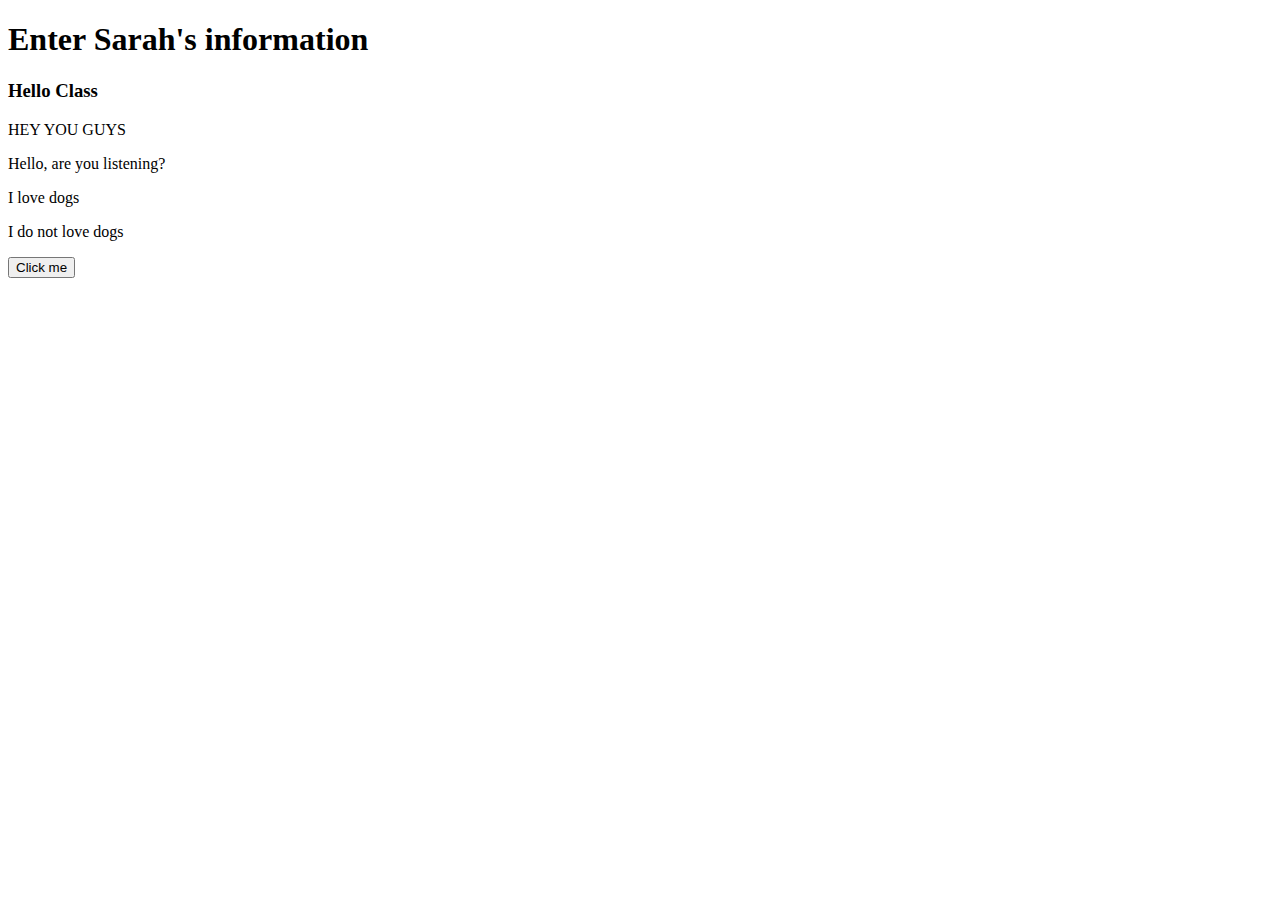
<file: day18/index.html>
<!DOCTYPE html>
<html lang="en">
<head>
    <meta charset="utf-8">
    <meta name="viewport" content="width=device-width, initial-scale=1.0">

    <title>JS Intro</title>
</head>

<body>
  
    <h1 id="title">Enter your information</h1>

   <div id = "main-section">
        <h1>Hello Class!</h1>
    </div>
   
   <p>HEY YOU GUYS</p>
    <p>Hello, are you listening?</p>
   
   <p class="dog-paragraph" id="paragraph-1">I love dogs</p>
    <p class="dog-paragraph" id="paragraph-2">I do not love dogs</p>
   
  <button onclick="myFunction()">Click me</button> 
   
    <p id="demo"></p>
   
   
   
<!--
    

   

    




-->
    
<!--    js scripts-->
<script src="dom.js"></script>


</body>
</html>
</file>
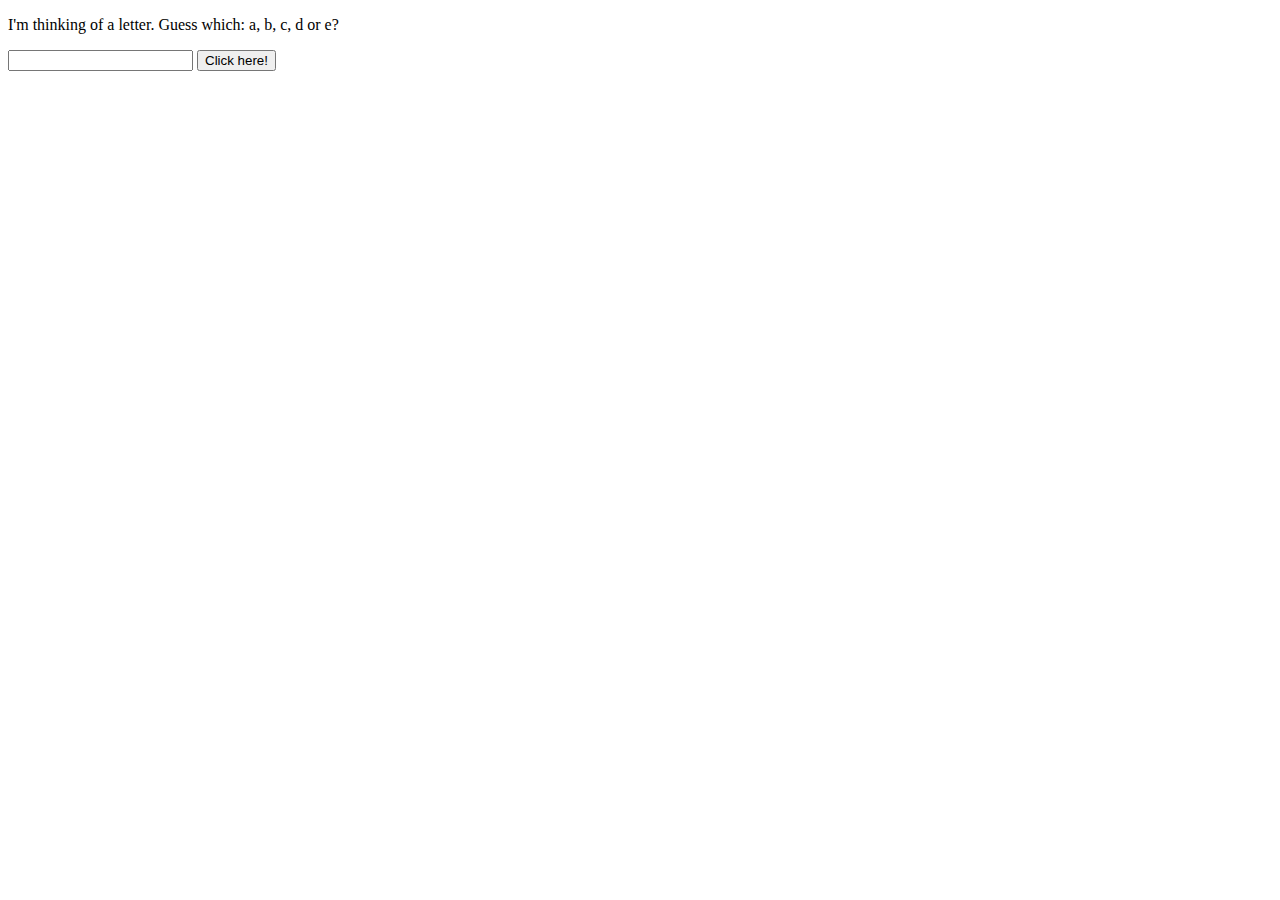
<file: day16/introtojs/index.html>
<!DOCTYPE html>
<html lang="en">
<head>
    <meta charset="utf-8">
    <meta name="viewport" content="width=device-width, initial-scale=1.0">

    <title>JS Intro</title>
</head>

<body>
  
<!--
    <h1 id="title">Enter your information</h1>

    <div id ="main-section">
        <h1>Hello World</h1>
    </div>

   <p>HEY YOU GUYS</p>
    <p>two p tags</p>
   
   

    <p class="dog-paragraph" id="paragraph-1">I love dogs</p>
    <p class="dog-paragraph" id="paragraph-2">I do not love dogs</p>
-->
    

<p>I'm thinking of a letter. Guess which: a, b, c, d or e?</p>

<input id="myInput" type="text">

<button onclick="myFunction()">Click here!</button>















<!--<p id="demo"></p>-->













<!--
    <h1 id="title">Enter your information</h1>
    <form action="/process" method="POST">
        <input type="text" name="username" id="username">
        <input type="submit" value="Submit">
    </form>
-->
        

    
    
    
    
    
    
    
    
    
    
    
    
    
    
    
    
<!--    js scripts-->
<script src="jsintro.js"></script>


</body>
</html>
</file>
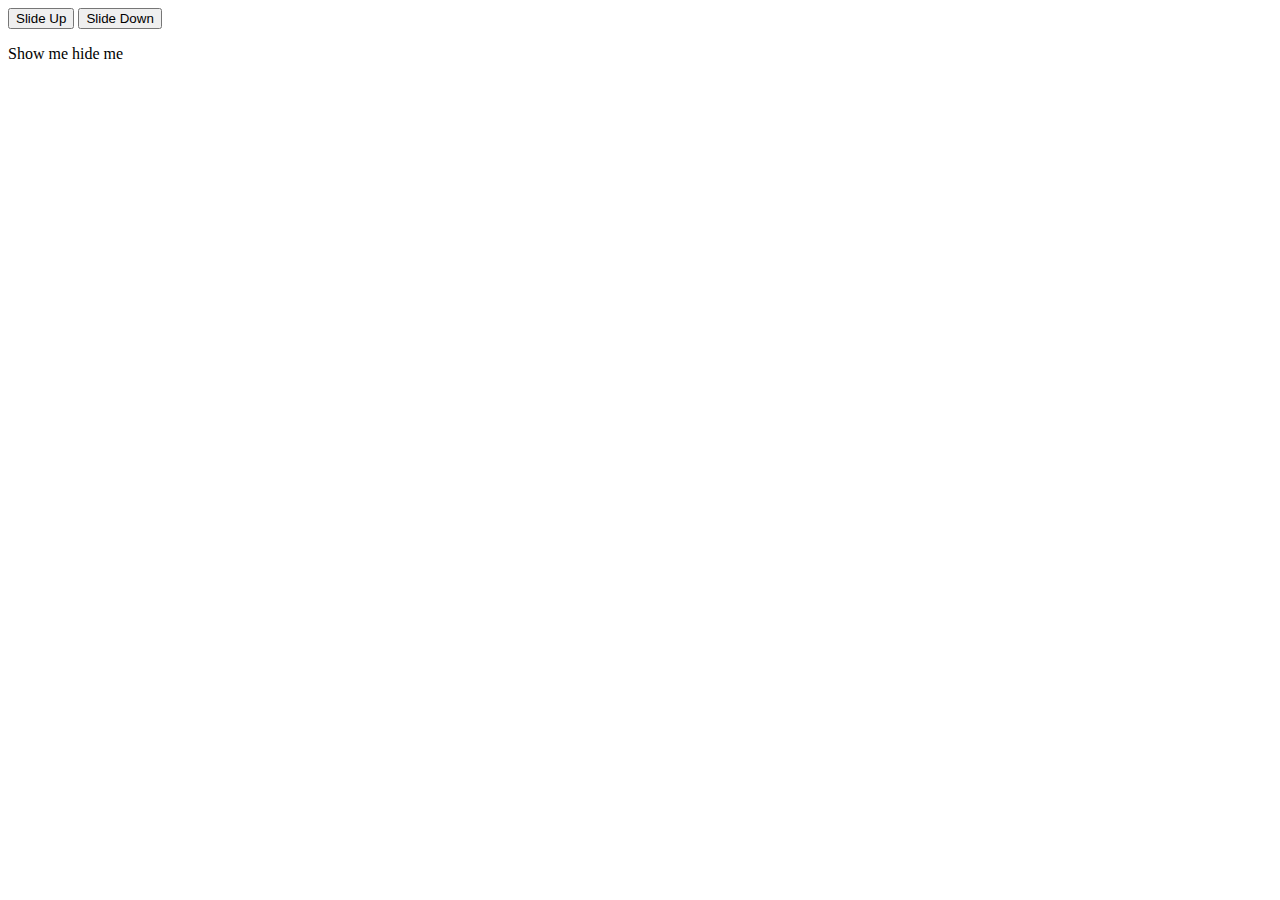
<file: day19/jquery/index.html>
<!DOCTYPE html>
<html lang="">
<head>
    <meta charset="utf-8">
    <meta name="viewport" content="width=device-width, initial-scale=1.0">
    
    <script
  src="https://code.jquery.com/jquery-3.3.1.min.js"
  integrity="sha256-FgpCb/KJQlLNfOu91ta32o/NMZxltwRo8QtmkMRdAu8="
  crossorigin="anonymous"></script>

    <title>Jquery Examples</title>
        
</head>

<body>
    <button class="btn1">Slide Up</button>
    <button class="btn2">Slide Down</button>
    
    <p>Show me hide me</p>
    
    
    

<script src="jquery.js"></script>
</body>
</html>
</file>
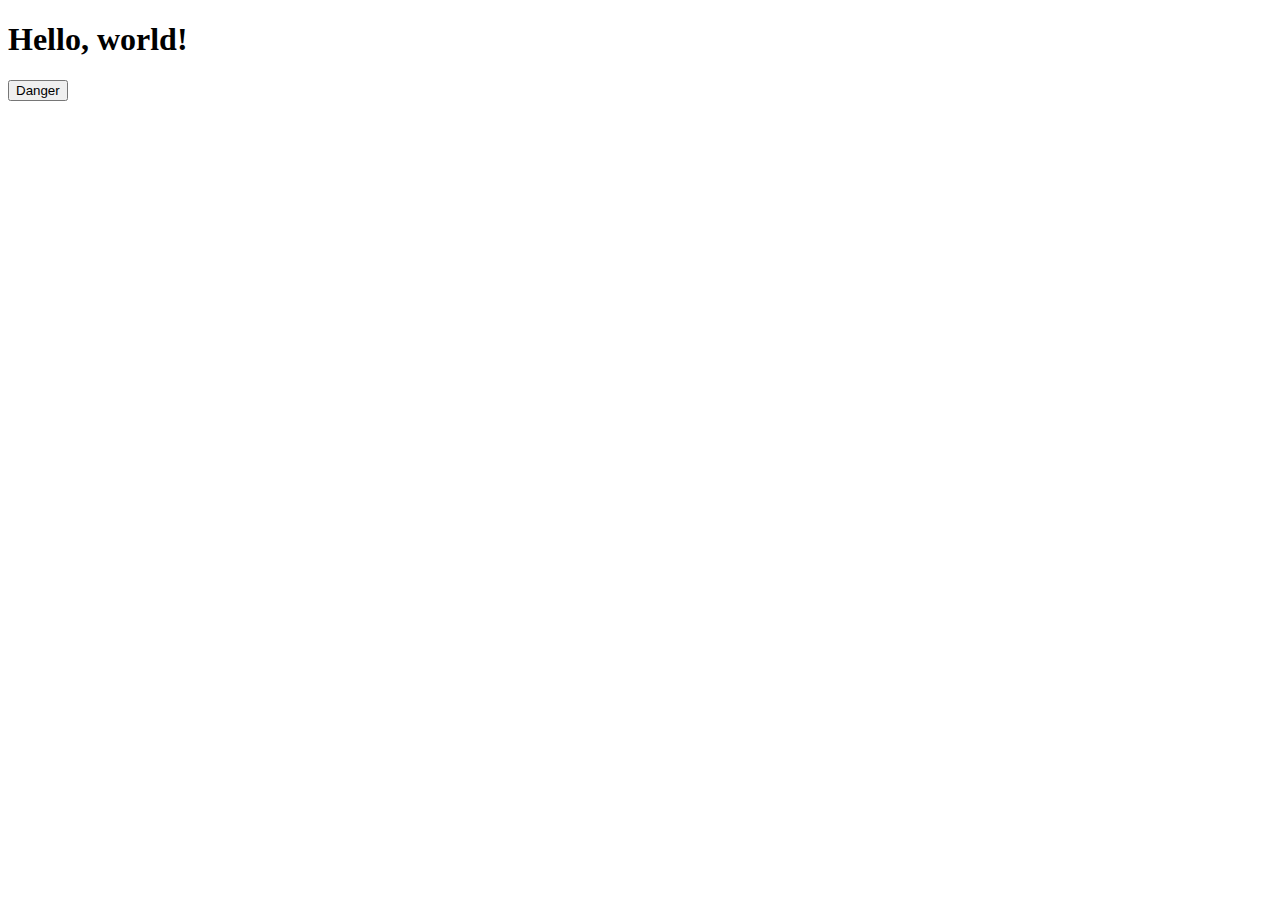
<file: day20/bootstrapjquery/index.html>
<!doctype html>
<html lang="en">
  <head>
    <!-- Required meta tags -->
    <meta charset="utf-8">
    <meta name="viewport" content="width=device-width, initial-scale=1, shrink-to-fit=no">

    <!-- Bootstrap CSS -->
    <link rel="stylesheet" href="https://stackpath.bootstrapcdn.com/bootstrap/4.1.0/css/bootstrap.min.css" integrity="sha384-9gVQ4dYFwwWSjIDZnLEWnxCjeSWFphJiwGPXr1jddIhOegiu1FwO5qRGvFXOdJZ4" crossorigin="anonymous">
     <script src="https://code.jquery.com/jquery-3.3.1.slim.min.js" integrity="sha384-q8i/X+965DzO0rT7abK41JStQIAqVgRVzpbzo5smXKp4YfRvH+8abtTE1Pi6jizo" crossorigin="anonymous"></script>
    <title>Hello, world!</title>
  </head>
  
  <body>
    <h1>Hello, world!</h1>
    <button type="button" class="btn btn-danger">Danger</button>


    <!-- your custom js file, jquery, then Bootstrap Javascript -->
    <script src="script.js"></script>
<!--
    <script src="https://cdnjs.cloudflare.com/ajax/libs/popper.js/1.14.0/umd/popper.min.js" integrity="sha384-cs/chFZiN24E4KMATLdqdvsezGxaGsi4hLGOzlXwp5UZB1LY//20VyM2taTB4QvJ" crossorigin="anonymous"></script>
    <script src="https://stackpath.bootstrapcdn.com/bootstrap/4.1.0/js/bootstrap.min.js" integrity="sha384-uefMccjFJAIv6A+rW+L4AHf99KvxDjWSu1z9VI8SKNVmz4sk7buKt/6v9KI65qnm" crossorigin="anonymous"></script>
-->
  </body>
</html>
</file>
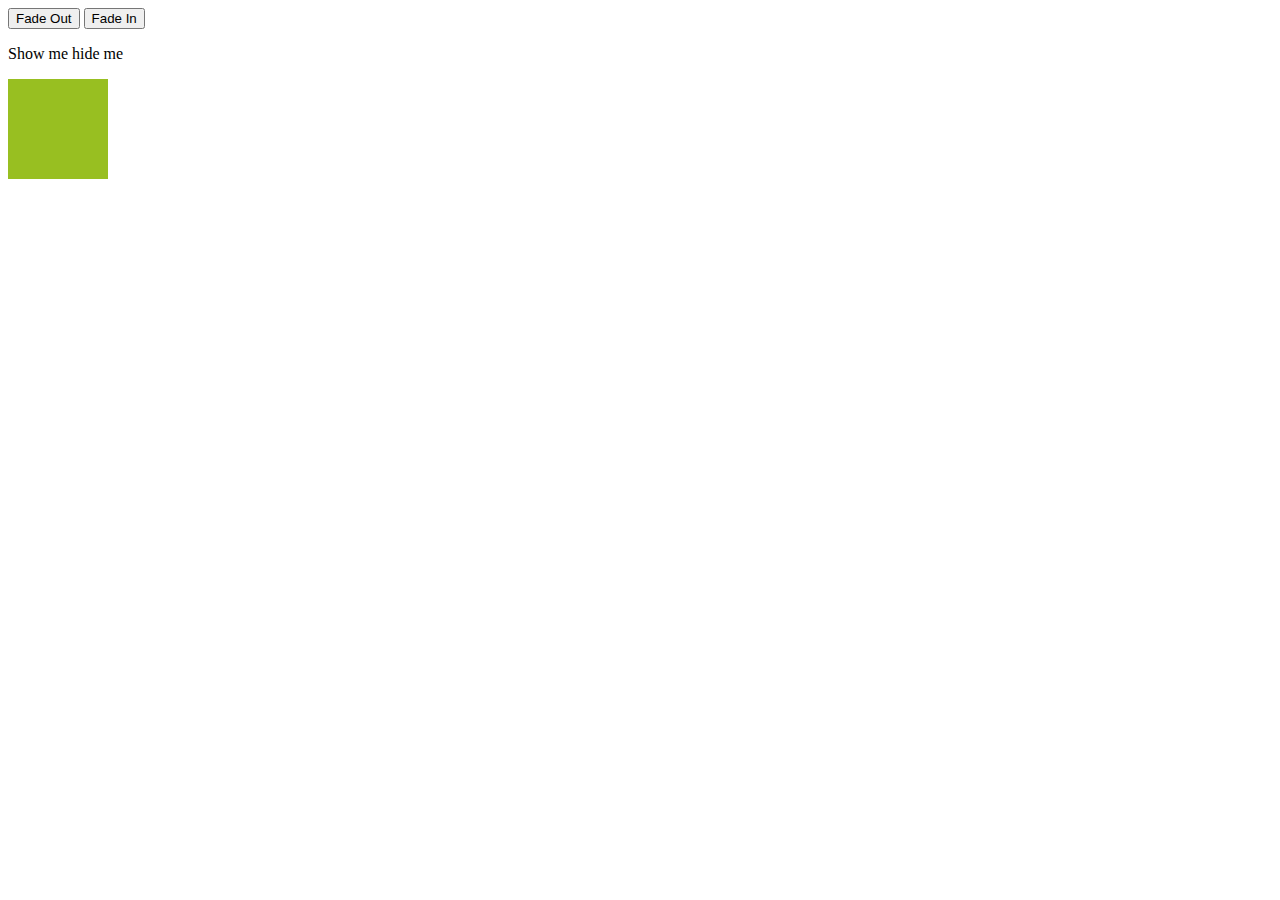
<file: day20/jquery2/index.html>
<!DOCTYPE html>
<html lang="">
<head>
    <meta charset="utf-8">
    <meta name="viewport" content="width=device-width, initial-scale=1.0">
    
    <script
  src="https://code.jquery.com/jquery-3.3.1.min.js"
  integrity="sha256-FgpCb/KJQlLNfOu91ta32o/NMZxltwRo8QtmkMRdAu8="
  crossorigin="anonymous"></script>

    <title>Jquery Examples</title>
    <style>
        #greenbox {
            background:#98bf21;
            height:100px;
            width:100px;
            position:absolute; 
        }
    </style>
</head>

<body>
    <button class="btn1">Fade Out</button>
    <button class="btn2">Fade In</button>
    
    <p>Show me hide me</p>
    
<!--
    
<p>If you click on me, I will disappear.</p>
<p>Click me away!</p>
<p>Click me too!</p>
-->


<!--<button id = "animation">Start Animation</button>-->
<div id = "greenbox"></div>

    

<script src="jquery.js"></script>

</body>
</html>
</file>
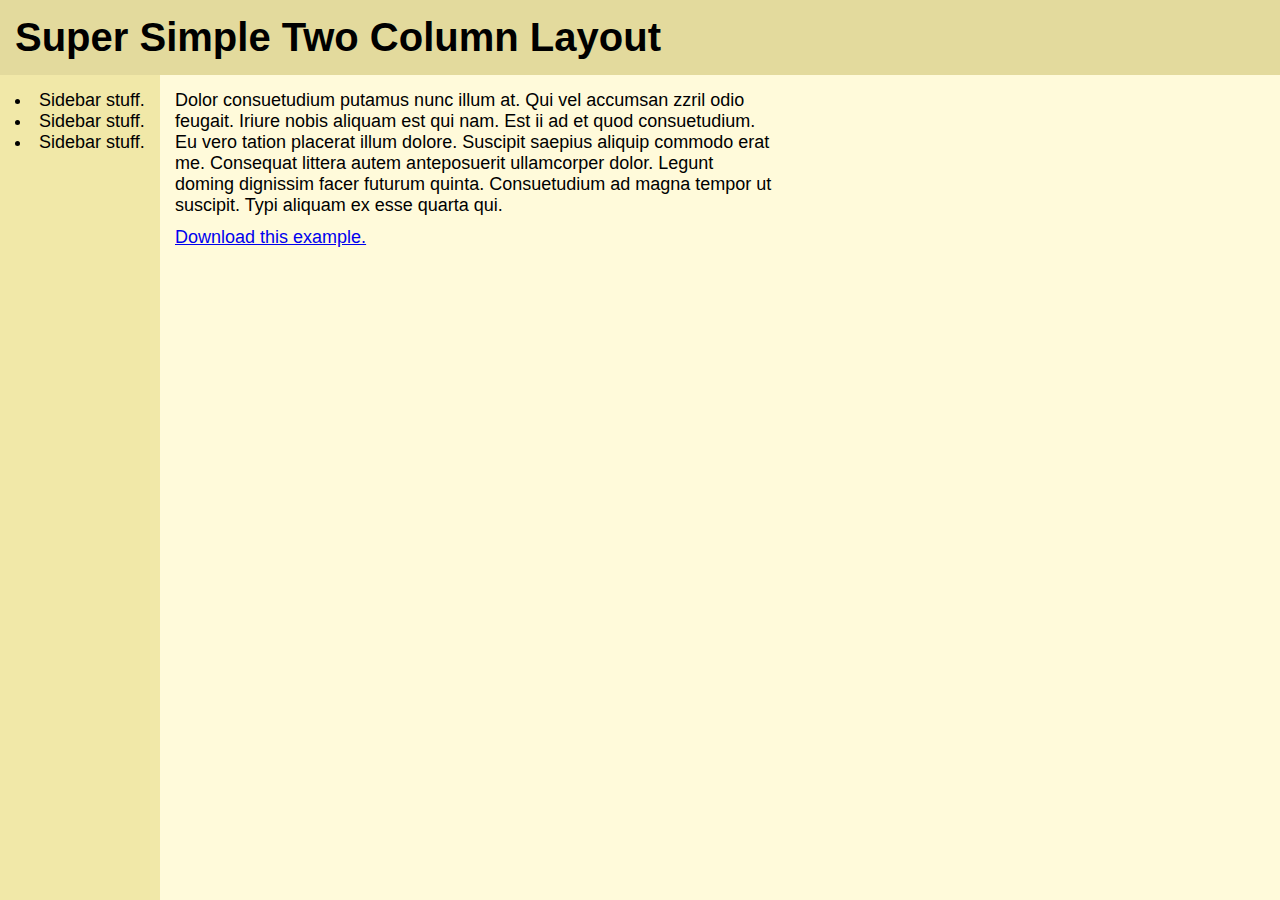
<file: day6/SuperSimpleTwoColumn/index.html>
<!DOCTYPE html PUBLIC "-//W3C//DTD XHTML 1.0 Transitional//EN" "http://www.w3.org/TR/xhtml1/DTD/xhtml1-transitional.dtd">
<html xmlns="http://www.w3.org/1999/xhtml">

<head>
	<title>Super Simple Two Column from CSS-Tricks</title>
	
	<meta http-equiv="Content-Type" content="text/html; charset=UTF-8" />
	
	<link rel="stylesheet" type="text/css" href="style.css" />
</head>

<body>

	<div id="header">
		<h1>Super Simple Two Column Layout</h1>
	</div>
	
	<div id="content">
		<div id="sidebar">
			<ul>
				<li>Sidebar stuff.</li>
				<li>Sidebar stuff.</li>
				<li>Sidebar stuff.</li>
			</ul>
		</div>
		
		<div id="main-content">
			<p>Dolor consuetudium putamus nunc illum at. Qui vel accumsan zzril odio feugait. Iriure nobis aliquam est qui nam. Est ii ad et quod consuetudium. Eu vero tation placerat illum dolore. Suscipit saepius aliquip commodo erat me. Consequat littera autem anteposuerit ullamcorper dolor. Legunt doming dignissim facer futurum quinta. Consuetudium ad magna tempor ut suscipit. Typi aliquam ex esse quarta qui.</p>
			
			<br />
			
			<p><a href="http://css-tricks.com/examples/SuperSimpleTwoColumn.zip">Download this example.</a></p>
		</div>
		
		<div class="clear"></div>
	</div>

</body>

</html>
</file>
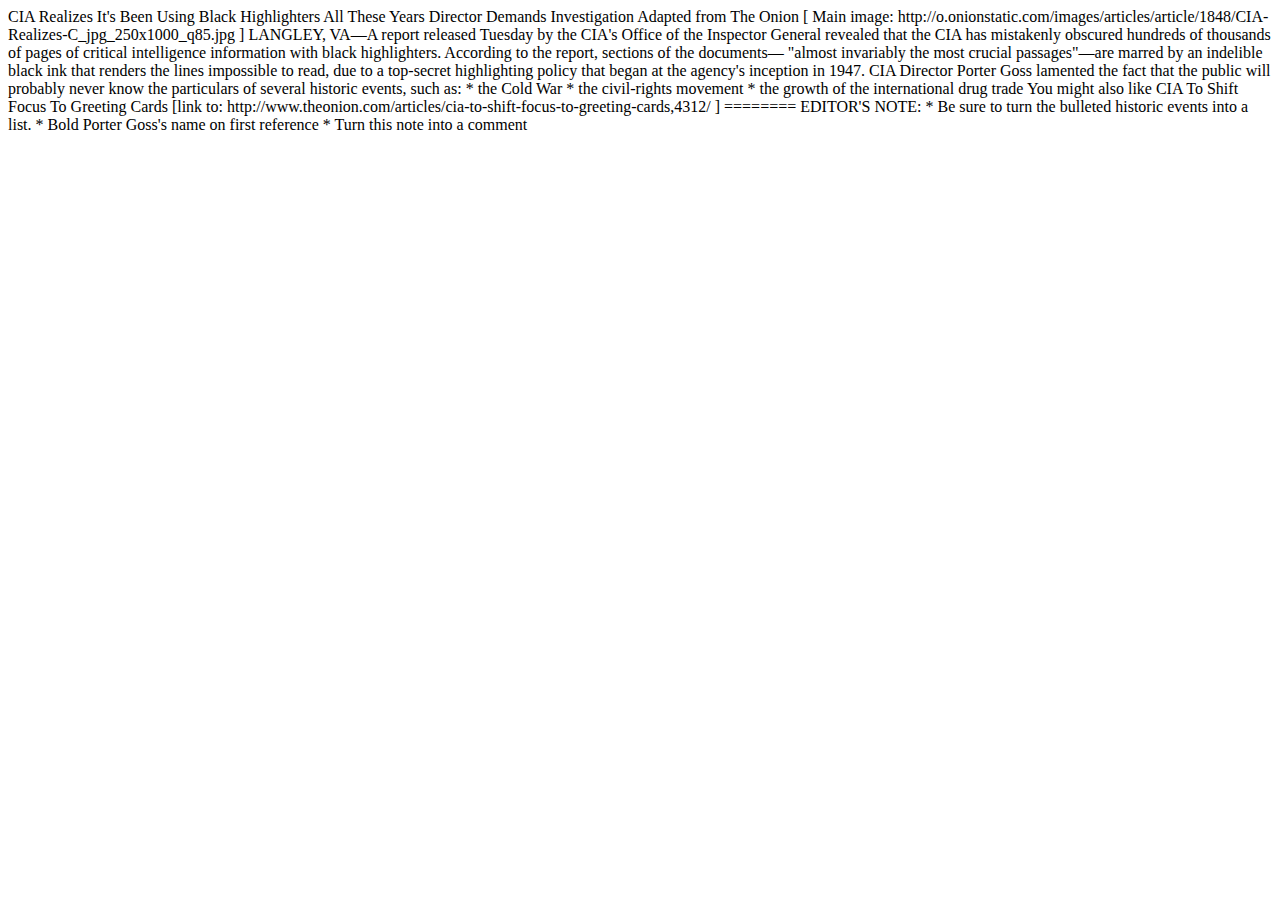
<file: day10/onion.html>
<html>
	<head>
		<title></title>
	</head>
	<body>

        <!-- Format the content below -->
        
		CIA Realizes It's Been Using Black Highlighters All These Years

		Director Demands Investigation 

		Adapted from The Onion

		[ Main image: http://o.onionstatic.com/images/articles/article/1848/CIA-Realizes-C_jpg_250x1000_q85.jpg ]

		LANGLEY, VA—A report released Tuesday by the CIA's Office of the Inspector General revealed that the CIA has mistakenly obscured hundreds of thousands of pages of critical intelligence information with black highlighters.

		According to the report, sections of the documents— "almost invariably the most crucial passages"—are marred by an indelible black ink that renders the lines impossible to read, due to a top-secret highlighting policy that began at the agency's inception in 1947.

		CIA Director Porter Goss lamented the fact that the public will probably never know the particulars of several historic events, such as: 
		    
		* the Cold War
		* the civil-rights movement 
		* the growth of the international drug trade

		You might also like

		CIA To Shift Focus To Greeting Cards [link to: http://www.theonion.com/articles/cia-to-shift-focus-to-greeting-cards,4312/ ]

		========

		EDITOR'S NOTE: 

		* Be sure to turn the bulleted historic events into a list. 
		* Bold Porter Goss's name on first reference
		* Turn this note into a comment

	</body>
</html>
</file>
<file: day6/SuperSimpleTwoColumn/style.css>
* {
	margin: 0;
	padding: 0;
}

body {
	font-size: 62.5%;
	font-family: Garamond, sans-serif;
	background: url(images/content-bg.png) left repeat-y #FFFADA;
}

h1 { 
    font-size: 4.0em; 
}
p, li { 
    font-size: 1.8em; 
}

.clear { 
    clear: both; 
}

#header {
	background: #e3da9d;
	padding: 15px 0 15px 15px;
}

#content {
	padding: 15px 30px 0 0;
	}
	#main-content {
		margin-left: 175px;
		max-width: 600px;
	}

#sidebar {
	width: 145px;
	float: left;
	padding: 0 0 0 15px;
	}
	#sidebar ul {
		list-style: inside;
	}
</file>
